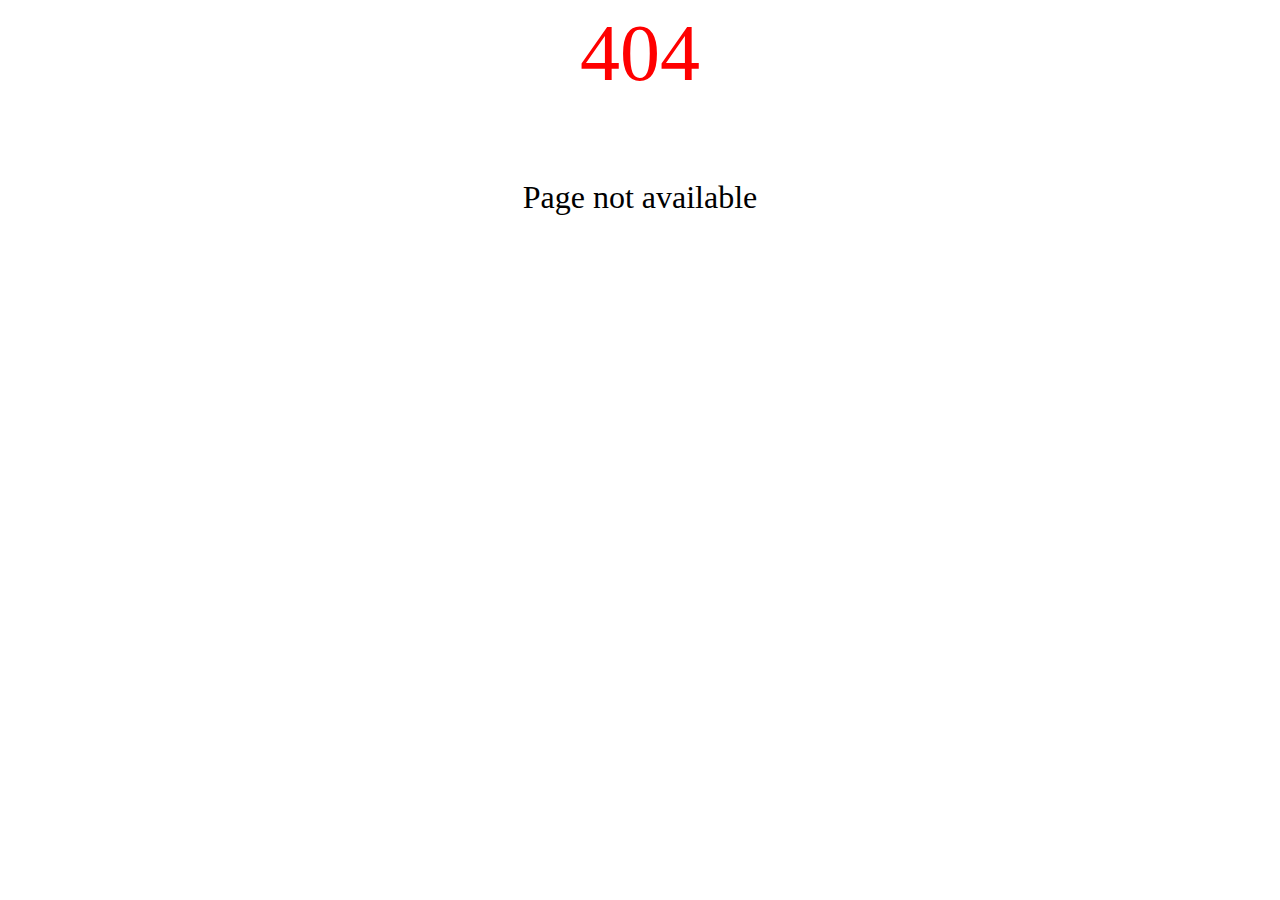
<file: 404page.html>
<html>
<head>
<title>
<p> 404page </p>
</title>
</head>
<body>
<p style="color:red; font-size:500%; text-align:center">404 </p>
<p style="font-size:200%; text-align:center"> Page not available </p>
</body>
</html>
</file>
